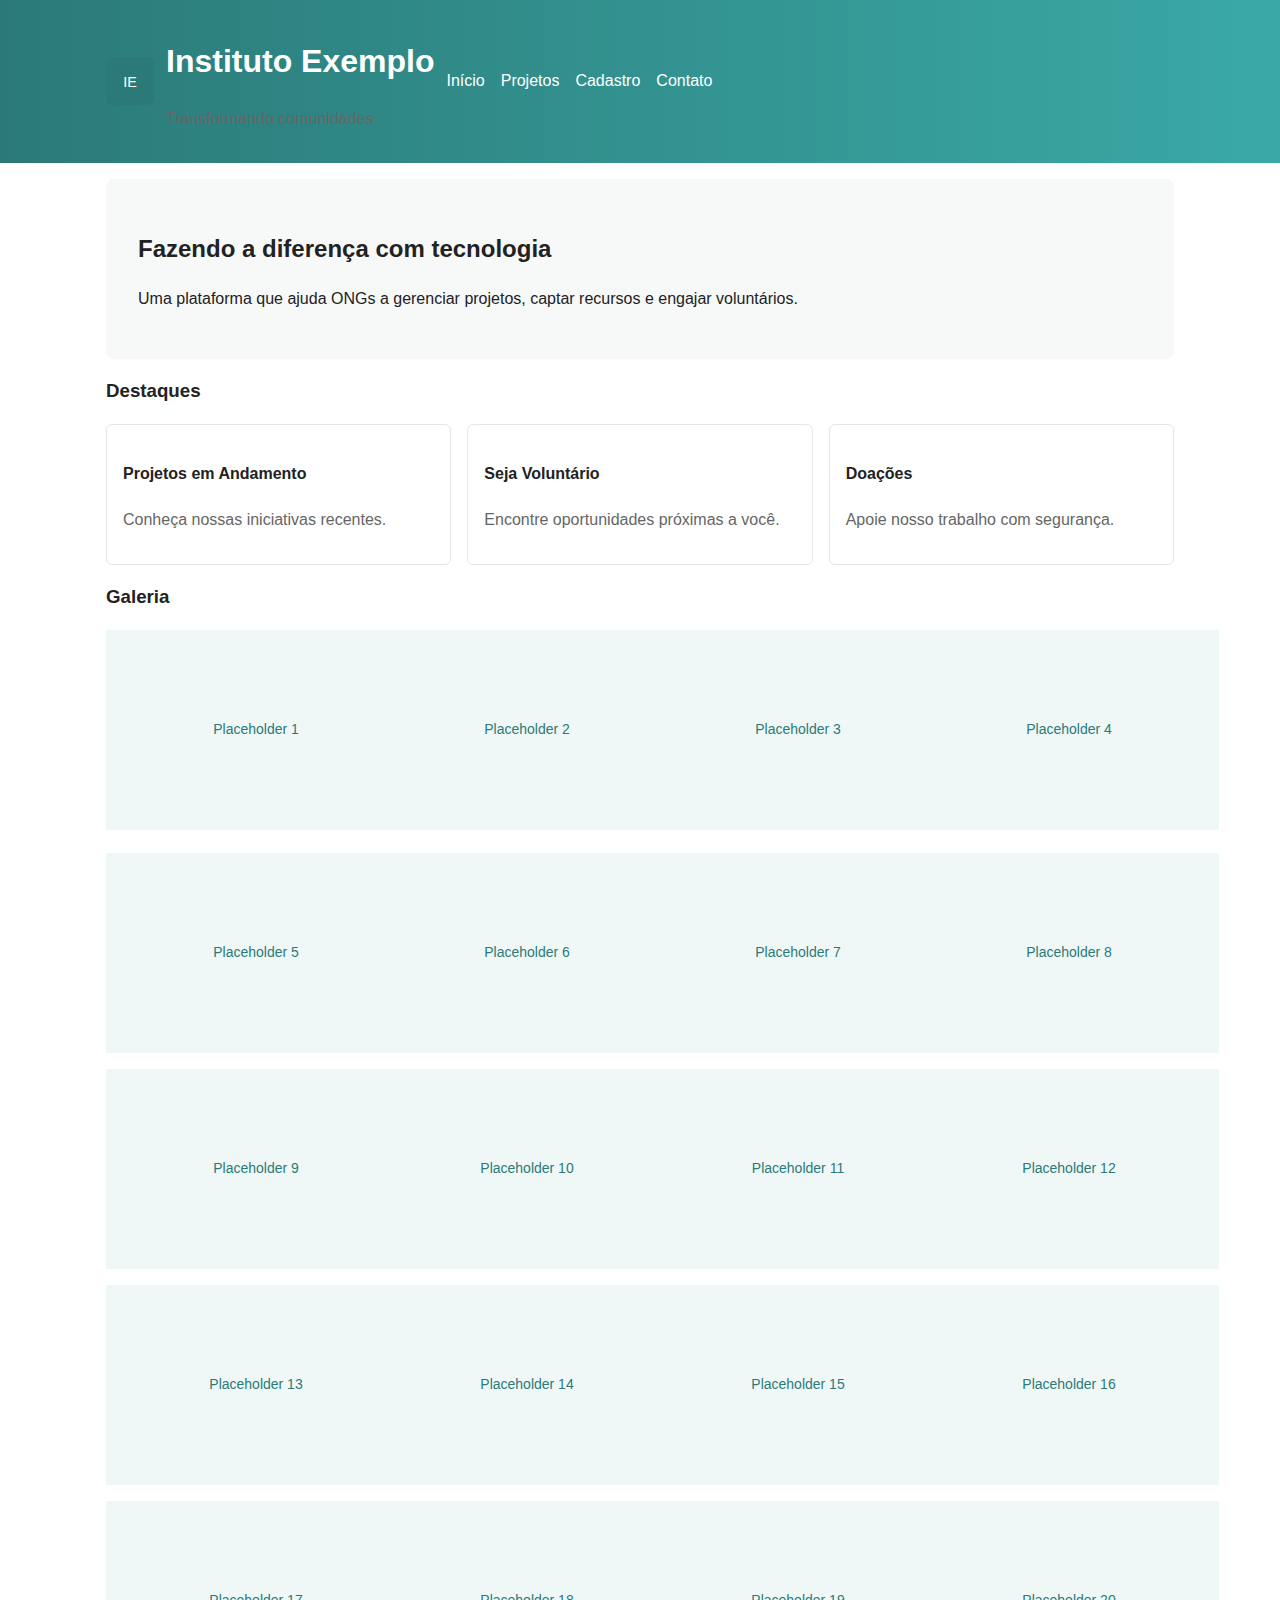
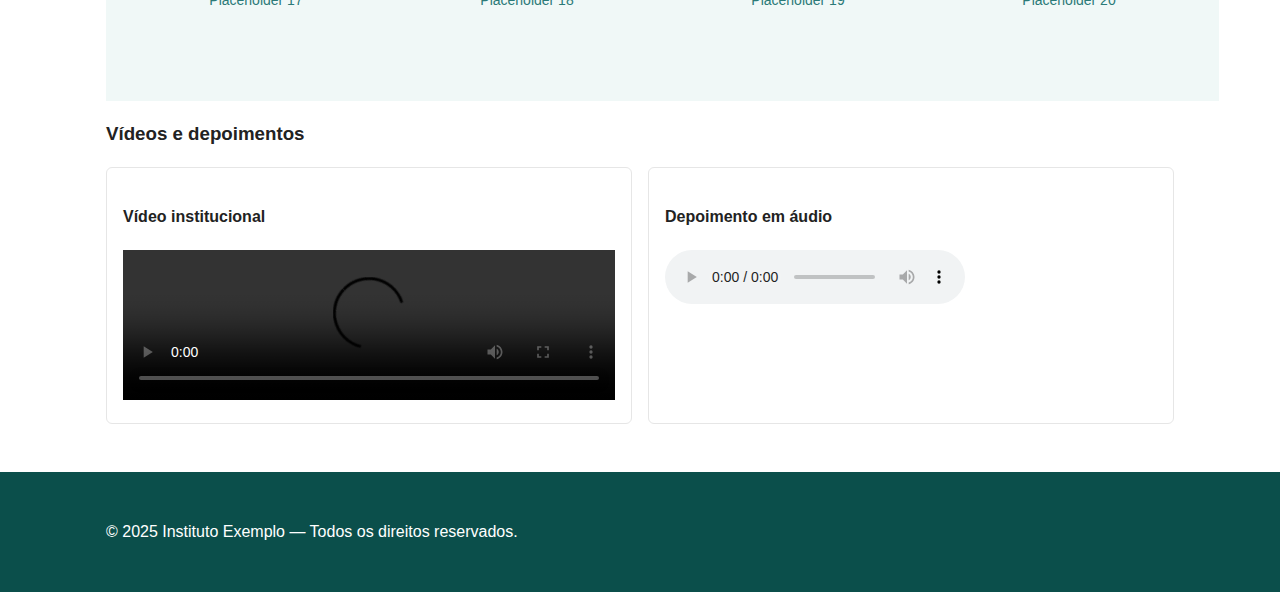
<file: index.html>
<!doctype html>
<html lang="pt-BR">
<head>
  <meta charset="utf-8">
  <meta name="viewport" content="width=device-width,initial-scale=1">
  <title>Instituto Exemplo - Início</title>
  <meta name="description" content="Plataforma de gestão e engajamento para ONGs">
  <link rel="stylesheet" href="css/style.css">
</head>
<body>
  <header>
    <div class="container site-brand">
      <img src="img/logo.svg" alt="Logotipo">
      <div>
        <h1>Instituto Exemplo</h1>
        <p class="muted">Transformando comunidades</p>
      </div>
      <nav aria-label="Principal">
        <ul>
          <li><a href="index.html">Início</a></li>
          <li><a href="projetos.html">Projetos</a></li>
          <li><a href="cadastro.html">Cadastro</a></li>
          <li><a href="contato.html">Contato</a></li>
        </ul>
      </nav>
    </div>
  </header>
  <main class="container">
    <section class="hero" aria-labelledby="hero-title">
      <h2 id="hero-title">Fazendo a diferença com tecnologia</h2>
      <p>Uma plataforma que ajuda ONGs a gerenciar projetos, captar recursos e engajar voluntários.</p>
    </section>

    <section aria-labelledby="destaques">
      <h3 id="destaques">Destaques</h3>
      <div class="grid">
        <article class="card">
          <h4>Projetos em Andamento</h4>
          <p class="muted">Conheça nossas iniciativas recentes.</p>
        </article>
        <article class="card">
          <h4>Seja Voluntário</h4>
          <p class="muted">Encontre oportunidades próximas a você.</p>
        </article>
        <article class="card">
          <h4>Doações</h4>
          <p class="muted">Apoie nosso trabalho com segurança.</p>
        </article>
      </div>
    </section>

    <section aria-labelledby="galeria">
      <h3 id="galeria">Galeria</h3>
      <div class="grid" id="gallery">
        <picture>
          <source media="(min-width:800px)" srcset="img/placeholder-1.svg">
          <img data-lazy src="img/placeholder-1.svg" alt="Atividade 1" width="300" height="200">
        </picture>
        <picture>
          <source media="(min-width:800px)" srcset="img/placeholder-2.svg">
          <img data-lazy src="img/placeholder-2.svg" alt="Atividade 2" width="300" height="200">
        </picture>
        <img data-lazy src="img/placeholder-3.svg" alt="Atividade 3" width="300" height="200">
        <img data-lazy src="img/placeholder-4.svg" alt="Atividade 4" width="300" height="200">
        <img data-lazy src="img/placeholder-5.svg" alt="Atividade 5" width="300" height="200">
        <img data-lazy src="img/placeholder-6.svg" alt="Atividade 6" width="300" height="200">
        <img data-lazy src="img/placeholder-7.svg" alt="Atividade 7" width="300" height="200">
        <img data-lazy src="img/placeholder-8.svg" alt="Atividade 8" width="300" height="200">
        <img data-lazy src="img/placeholder-9.svg" alt="Atividade 9" width="300" height="200">
        <img data-lazy src="img/placeholder-10.svg" alt="Atividade 10" width="300" height="200">
        <img data-lazy src="img/placeholder-11.svg" alt="Atividade 11" width="300" height="200">
        <img data-lazy src="img/placeholder-12.svg" alt="Atividade 12" width="300" height="200">
        <img data-lazy src="img/placeholder-13.svg" alt="Atividade 13" width="300" height="200">
        <img data-lazy src="img/placeholder-14.svg" alt="Atividade 14" width="300" height="200">
        <img data-lazy src="img/placeholder-15.svg" alt="Atividade 15" width="300" height="200">
        <img data-lazy src="img/placeholder-16.svg" alt="Atividade 16" width="300" height="200">
        <img data-lazy src="img/placeholder-17.svg" alt="Atividade 17" width="300" height="200">
        <img data-lazy src="img/placeholder-18.svg" alt="Atividade 18" width="300" height="200">
        <img data-lazy src="img/placeholder-19.svg" alt="Atividade 19" width="300" height="200">
        <img data-lazy src="img/placeholder-20.svg" alt="Atividade 20" width="300" height="200">
      </div>
    </section>

    <section aria-labelledby="multimidia">
      <h3 id="multimidia">Vídeos e depoimentos</h3>
      <div class="grid">
        <div class="card">
          <h4>Vídeo institucional</h4>
          <video controls width="100%" preload="metadata">
            <source src="img/thumb.svg" type="image/svg+xml">
            Seu navegador não suporta vídeo.
          </video>
        </div>
        <div class="card">
          <h4>Depoimento em áudio</h4>
          <audio controls>
            <source src="img/thumb.svg" type="audio/mpeg">
            Seu navegador não suporta áudio.
          </audio>
        </div>
      </div>
    </section>

  </main>
  <footer>
    <div class="container">
      <p>&copy; <span id="year">2025</span> Instituto Exemplo — Todos os direitos reservados.</p>
    </div>
  </footer>
</body>
</html>
</file>
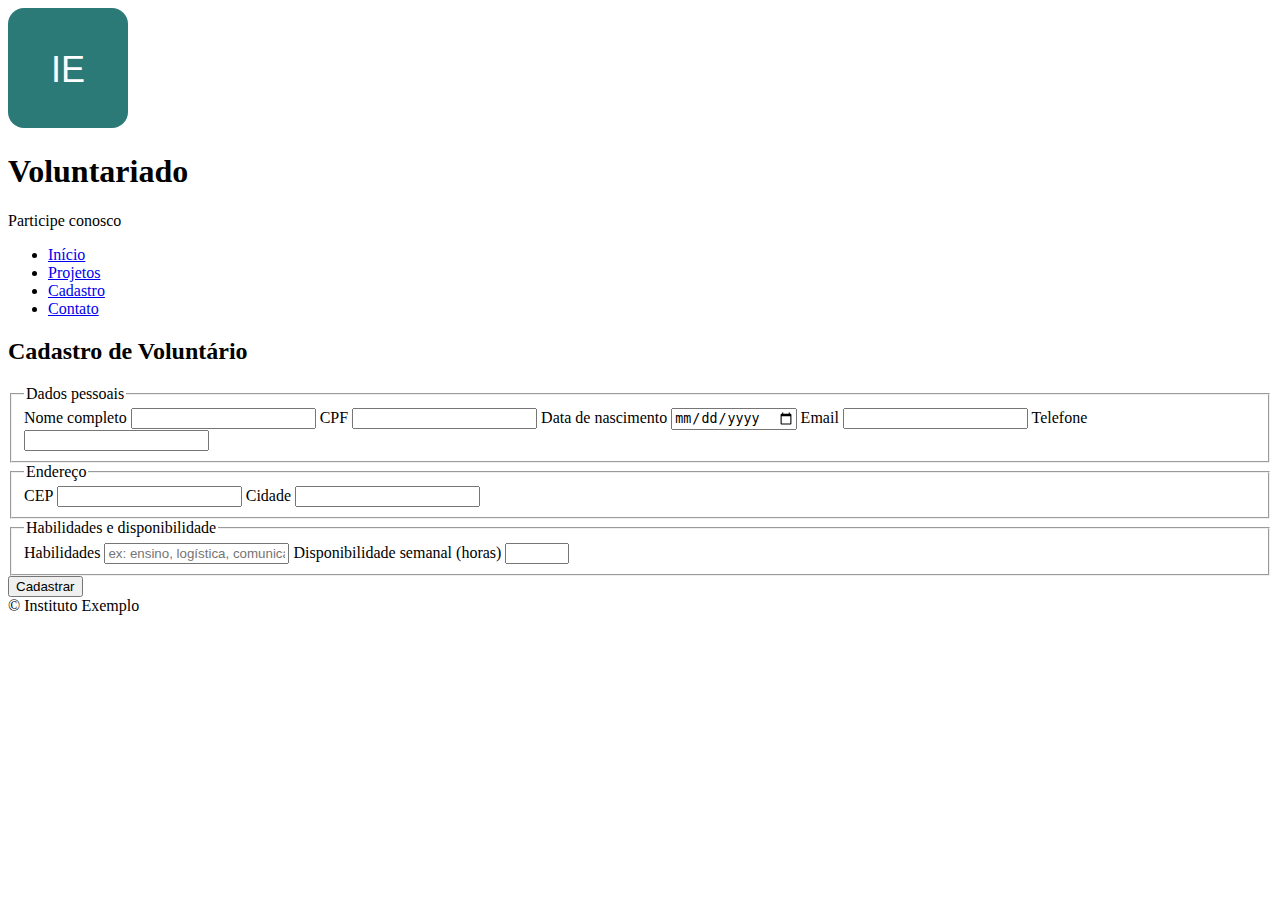
<file: cadastro.html>
<!doctype html>
<html lang="pt-BR">
<head>
  <meta charset="utf-8">
  <meta name="viewport" content="width=device-width,initial-scale=1">
  <meta name="description" content="Oportunidades de voluntariado e formulário de inscrição">
  <title>Voluntariado - Instituto Exemplo</title>
</head>
<body>
  <header>
    <div class="container site-brand">
      <img src="/img/logo.svg" alt="Logotipo">
      <div>
        <h1>Voluntariado</h1>
        <p class="muted">Participe conosco</p>
      </div>
      <nav aria-label="Principal">
        <ul>
          <li><a href="index.html">Início</a></li>
          <li><a href="projetos.html">Projetos</a></li>
          <li><a href="cadastro.html">Cadastro</a></li>
          <li><a href="contato.html">Contato</a></li>
        </ul>
      </nav>
    </div>
  </header>
  <main class="container">
    <section>
      <h2>Cadastro de Voluntário</h2>
      <form id="form-vol" action="#" method="post" novalidate>
        <fieldset>
          <legend>Dados pessoais</legend>
          <label for="nome">Nome completo</label>
          <input id="nome" name="nome" type="text" autocomplete="name" required>

          <label for="cpf">CPF</label>
          <input id="cpf" name="cpf" type="text" data-mask="cpf" inputmode="numeric" required>

          <label for="nascimento">Data de nascimento</label>
          <input id="nascimento" name="nascimento" type="date" required>

          <label for="email">Email</label>
          <input id="email" name="email" type="email" autocomplete="email" required>

          <label for="tel">Telefone</label>
          <input id="tel" name="tel" type="tel" data-mask="phone" inputmode="tel">
        </fieldset>

        <fieldset>
          <legend>Endereço</legend>
          <label for="cep">CEP</label>
          <input id="cep" name="cep" type="text" data-mask="cep" inputmode="numeric">
          <label for="cidade">Cidade</label>
          <input id="cidade" name="cidade" type="text">
        </fieldset>

        <fieldset>
          <legend>Habilidades e disponibilidade</legend>
          <label for="habil">Habilidades</label>
          <input id="habil" name="habil" type="text" placeholder="ex: ensino, logística, comunicação">

          <label for="disp">Disponibilidade semanal (horas)</label>
          <input id="disp" name="disp" type="number" min="0" max="168">
        </fieldset>

        <button type="submit">Cadastrar</button>
      </form>
    </section>
  </main>
  <footer>
    <div class="container">&copy; Instituto Exemplo</div>
  </footer>
</body>
</html>
</file>
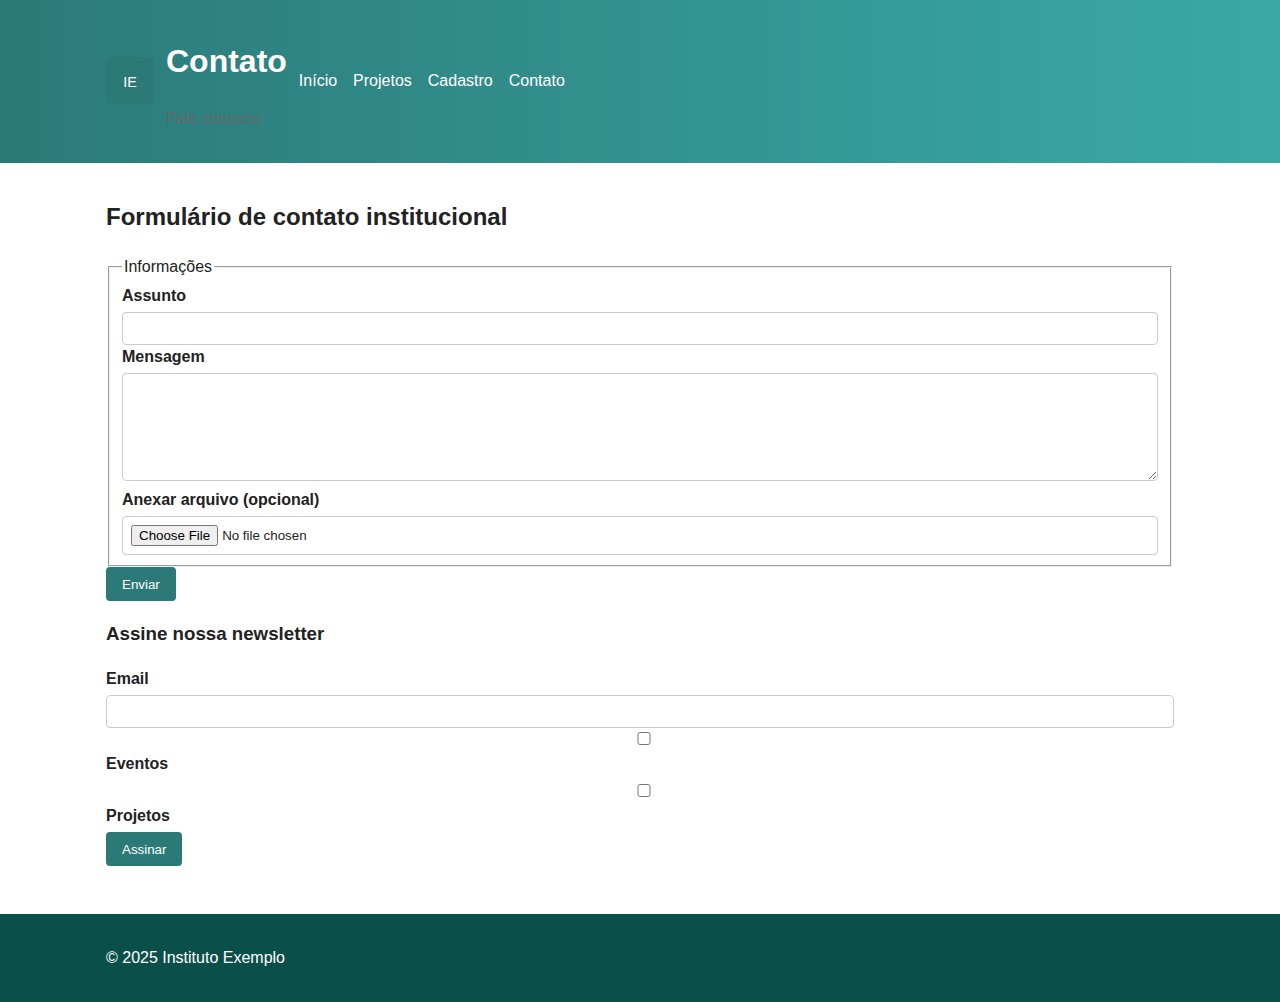
<file: contato.html>
<!doctype html>
<html lang="pt-BR">
<head>
  <meta charset="utf-8">
  <meta name="viewport" content="width=device-width,initial-scale=1">
  <title>Contato - Instituto Exemplo</title>
  <link rel="stylesheet" href="css/style.css">
</head>
<body>
  <header>
    <div class="container site-brand">
      <img src="img/logo.svg" alt="Logotipo">
      <div>
        <h1>Contato</h1>
        <p class="muted">Fale conosco</p>
      </div>
      <nav aria-label="Principal">
        <ul>
          <li><a href="index.html">Início</a></li>
          <li><a href="projetos.html">Projetos</a></li>
          <li><a href="cadastro.html">Cadastro</a></li>
          <li><a href="contato.html">Contato</a></li>
        </ul>
      </nav>
    </div>
  </header>
  <main class="container">
    <section>
      <h2>Formulário de contato institucional</h2>
      <form action="#" method="post" enctype="multipart/form-data">
        <fieldset>
          <legend>Informações</legend>
          <label for="assunto">Assunto</label>
          <input id="assunto" name="assunto" type="text" required>

          <label for="mensagem">Mensagem</label>
          <textarea id="mensagem" name="mensagem" rows="6" required></textarea>

          <label for="anexo">Anexar arquivo (opcional)</label>
          <input id="anexo" name="anexo" type="file" accept="image/*,application/pdf">
        </fieldset>
        <button type="submit">Enviar</button>
      </form>
    </section>

    <aside>
      <h3>Assine nossa newsletter</h3>
      <form action="#" method="post">
        <label for="email-news">Email</label>
        <input id="email-news" name="email" type="email" required>
        <label><input type="checkbox" name="pref[]" value="eventos"> Eventos</label>
        <label><input type="checkbox" name="pref[]" value="projetos"> Projetos</label>
        <button type="submit">Assinar</button>
      </form>
    </aside>
  </main>
  <footer>
    <div class="container">&copy; <span id="year">2025</span> Instituto Exemplo</div>
  </footer>

</body>
</html>
</file>
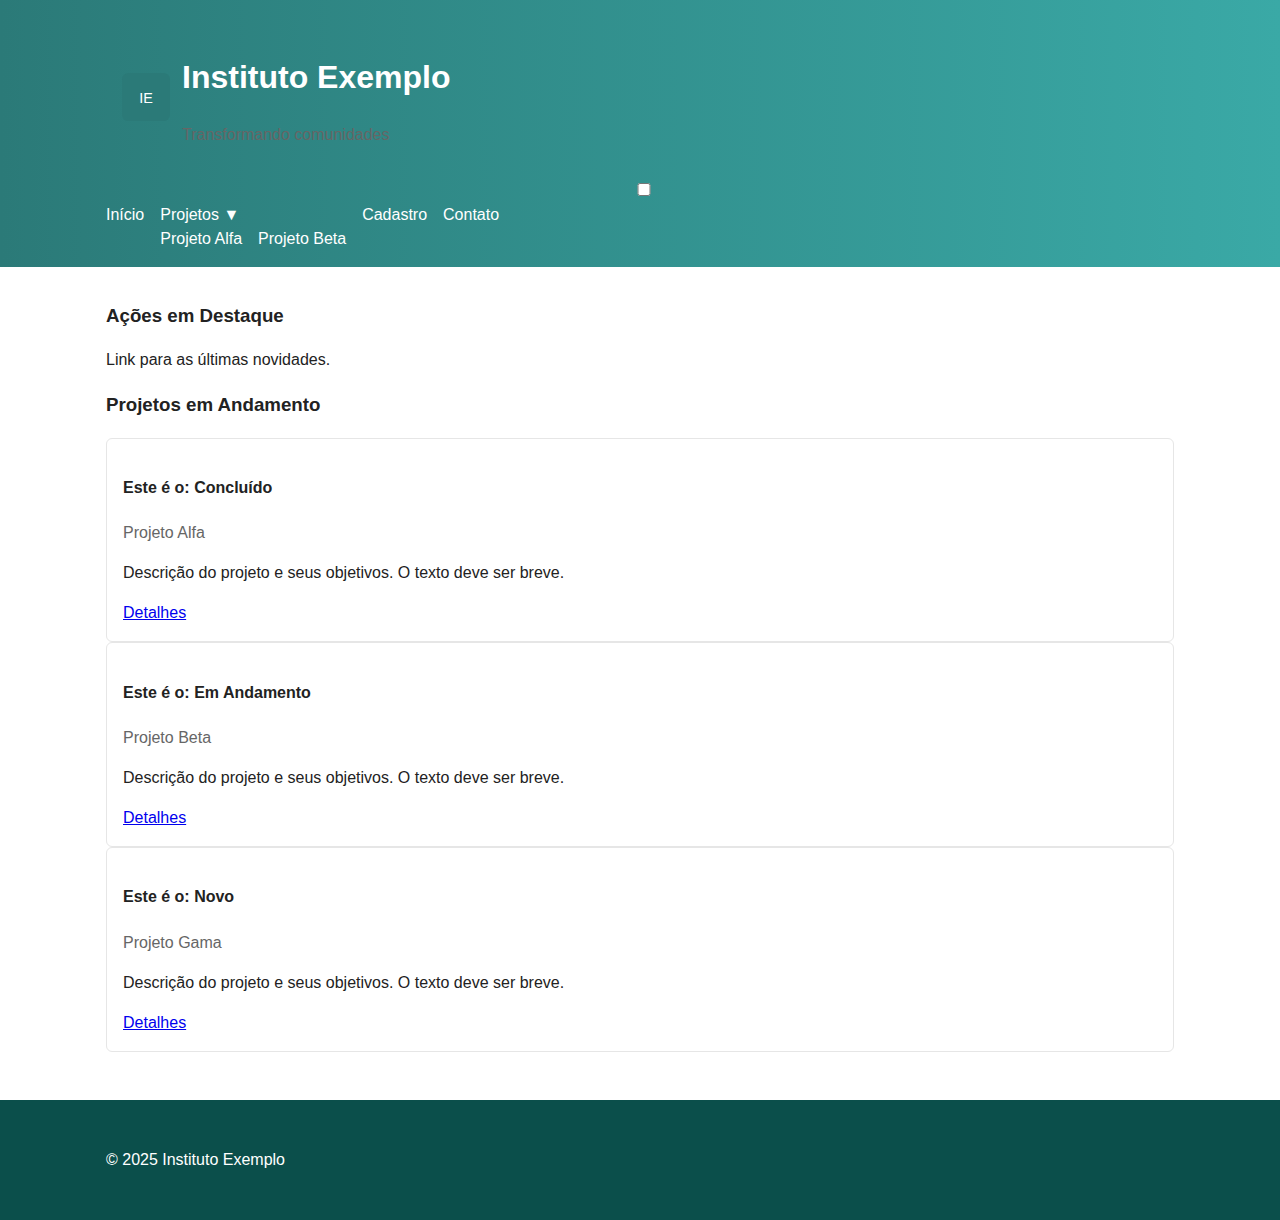
<file: projetos.html>
<!doctype html>
<html lang="pt-BR">
<head>
  <meta charset="utf-8">
  <meta name="viewport" content="width=device-width,initial-scale=1">
  <meta name="description" content="Página de Projetos do Instituto Exemplo">
  <title>Projetos - Instituto Exemplo</title>
  <link rel="stylesheet" href="css/style.css">
</head>
<body>
<header class="main-header">
    <div class="container nav-bar">
        
        <div class="site-brand">
            <img src="img/logo.svg" alt="Logotipo" class="site-logo">
            <div>
                <h1 class="site-title">Instituto Exemplo</h1>
                <p class="muted site-subtitle">Transformando comunidades</p>
            </div>
        </div>
        
        <input type="checkbox" id="menu-toggle" class="menu-toggle-input" aria-controls="main-navigation">
        
        <label for="menu-toggle" class="menu-toggle-label">
            <span class="hamb-icon"></span>
        </label>

        <nav class="nav-menu" id="main-navigation" aria-label="Principal">
            <ul>
                <li><a href="index.html">Início</a></li>
                <li class="nav-item-dropdown">
                    <a href="projetos.html">Projetos ▼</a>
                    <ul class="submenu">
                        <li><a href="#">Projeto Alfa</a></li>
                        <li><a href="#">Projeto Beta</a></li>
                    </ul>
                </li>
                <li><a href="cadastro.html">Cadastro</a></li>
                <li><a href="contato.html">Contato</a></li>
            </ul>
        </nav>
    </div>
</header>
  
  <main class="container">
    <article class="grid-12">

      <aside class="col-12 col-lg-4">
        <h3>Ações em Destaque</h3>
        <p>Link para as últimas novidades.</p>
      </aside>
    </article>

    <section>
      <h3>Projetos em Andamento</h3>
      <div class="grid-12 card-list"> 
        
        <div class="card col-12 col-md-6 col-lg-4">
          <h4>Este é o: <span class="badge badge-success">Concluído</span></h4>
          <p class="muted">Projeto Alfa</p>
          <p>Descrição do projeto e seus objetivos. O texto deve ser breve.</p>
          <a href="#" class="btn btn-secondary">Detalhes</a>
        </div>
        
        <div class="card col-12 col-md-6 col-lg-4">
          <h4>Este é o: <span class="badge badge-primary">Em Andamento</span></h4>
          <p class="muted">Projeto Beta</p>
          <p>Descrição do projeto e seus objetivos. O texto deve ser breve.</p>
          <a href="#" class="btn btn-secondary">Detalhes</a>
        </div>
        
        <div class="card col-12 col-md-12 col-lg-4">
          <h4>Este é o: <span class="badge badge-tertiary">Novo</span></h4>
          <p class="muted">Projeto Gama</p>
          <p>Descrição do projeto e seus objetivos. O texto deve ser breve.</p>
          <a href="#" class="btn btn-secondary">Detalhes</a>
        </div>

      </div>
    </section>
  </main>

  <footer>
    <div class="container">
      <p>&copy; <span id="year">2025</span> Instituto Exemplo</p>
    </div>
  </footer>
  </body>
</html>
</file>
<file: css/style.css>
:root{
  --accent:#2b7a78;
  --muted:#666;
  --bg:#fff;
  --max-width:1100px;
}
*{box-sizing:border-box}
body{font-family:Segoe UI, Roboto, Arial, sans-serif;line-height:1.5;color:#222;background:var(--bg);margin:0}
.container{max-width:var(--max-width);margin:0 auto;padding:1rem}
header{background:linear-gradient(90deg,var(--accent),#3aa9a6);color:#fff}
.site-brand{display:flex;align-items:center;gap:0.75rem;padding:1rem}
.site-brand img{width:48px;height:48px}
nav ul{list-style:none;display:flex;gap:1rem;margin:0;padding:0}
nav a{color:inherit;text-decoration:none}
main{padding:1rem}
.hero{background:#f7f9f9;padding:2rem;border-radius:8px;margin-bottom:1rem}
.grid{display:grid;grid-template-columns:repeat(auto-fit,minmax(220px,1fr));gap:1rem}
.card{border:1px solid #e6e6e6;padding:1rem;border-radius:6px;background:#fff}
/* Map container inside a card */
.card #map{width:100%;height:320px;border-radius:4px}
footer{background:#0b4f4b;color:#fff;padding:1rem;margin-top:2rem}
form label{display:block;margin-bottom:0.25rem;font-weight:600}
input,textarea,select{width:100%;padding:0.5rem;border:1px solid #ccc;border-radius:4px}
button{background:var(--accent);color:#fff;padding:0.6rem 1rem;border:0;border-radius:4px}
.muted{color:var(--muted)}
.sr-only{position:absolute;width:1px;height:1px;padding:0;margin:-1px;overflow:hidden;clip:rect(0,0,0,0);white-space:nowrap;border:0}

@media (prefers-reduced-motion:reduce){*{transition:none!important}}

@media (max-width:600px){
  .site-brand{flex-direction:column;align-items:flex-start}
  nav ul{flex-wrap:wrap}
}
</file>
